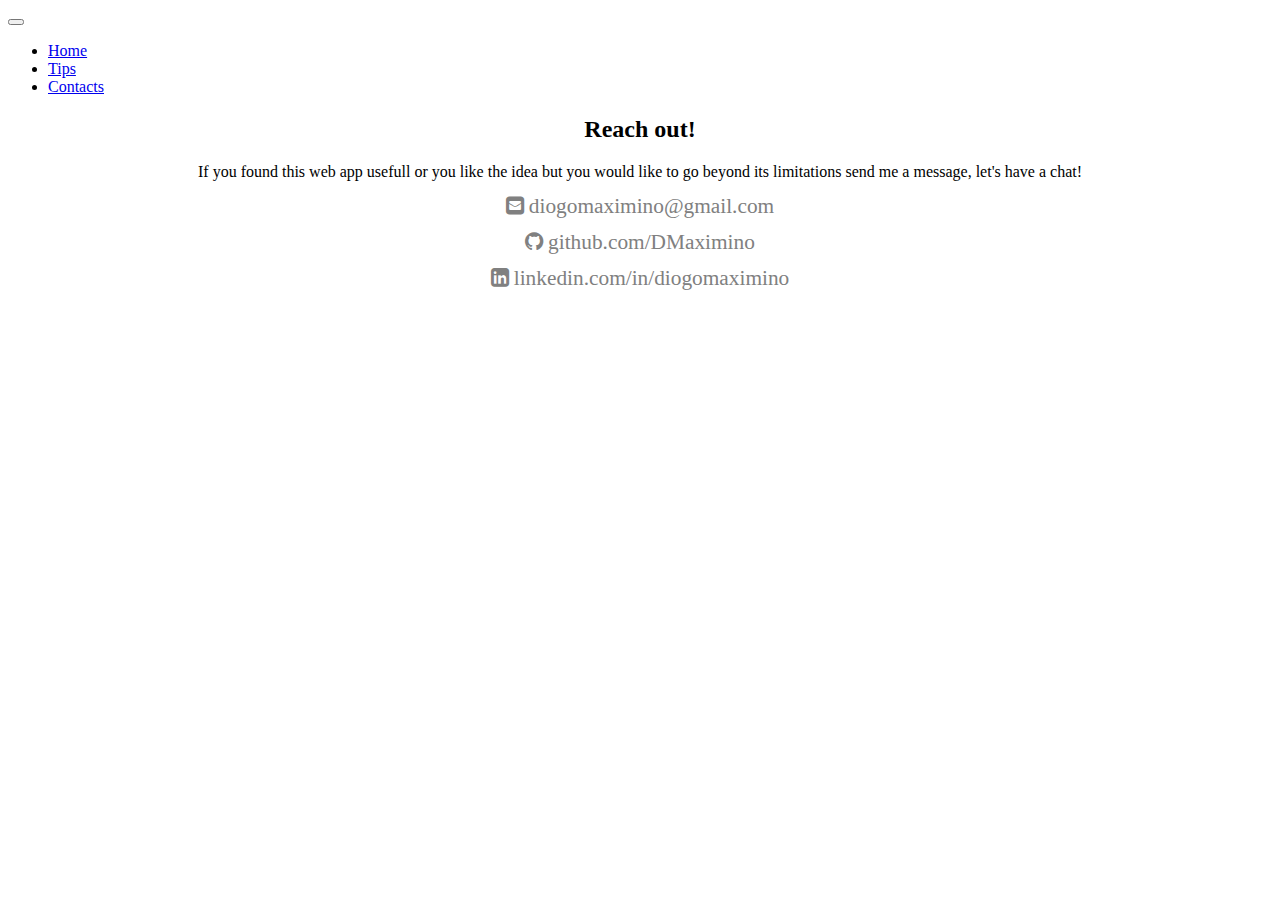
<file: contacts.html>
<!doctype html>
<html lang="en">
<head>
    <!-- Bootstrap CSS -->
  <link rel="stylesheet" href="https://stackpath.bootstrapcdn.com/bootstrap/4.5.0/css/bootstrap.min.css" integrity="sha384-9aIt2nRpC12Uk9gS9baDl411NQApFmC26EwAOH8WgZl5MYYxFfc+NcPb1dKGj7Sk" crossorigin="anonymous">   
  <link href="https://maxcdn.bootstrapcdn.com/font-awesome/4.4.0/css/font-awesome.min.css" rel="stylesheet"/>
</head>
<body>
    <!-- NavBar-->
  <nav class="navbar navbar-expand-lg navbar-light bg-light">
    <button class="navbar-toggler" type="button" data-toggle="collapse" data-target="#navbarSupportedContent" aria-controls="navbarSupportedContent" aria-expanded="false" aria-label="Toggle navigation">
      <span class="navbar-toggler-icon"></span>
    </button>
  
    <div class="collapse navbar-collapse" id="navbarSupportedContent">
      <ul class="navbar-nav mr-auto">
        <li class="nav-item">
          <a class="nav-link" href="index.html">Home</a>
        </li>
        <li class="nav-item">
          <a class="nav-link" href="#">Tips</a>
        </li>
        <li class="nav-item  active">
          <a class="nav-link" href="contacts.html">Contacts<span class="sr-only">(current)</span></a>
        </li>
      </ul>
    </div>
  </nav>
<div class="container">
    <div class="mb-5 mt-3" style="text-align:center">
      <h2>Reach out!</h2>
      <p>If you found this web app usefull or you like the idea but you would like to go beyond its limitations send me a message, let's have a chat!</p>
    </div>
    <div style="text-align:center">
        <p>
        <a href="mailto:diogomaximino@gmail.com"><small style="color:grey" class="fa fa-lg fa-envelope-square">  diogomaximino@gmail.com  </small></a> <br> <br>
        <a href="https://github.com/DMaximino"><small style="color:grey" class="fa fa-lg fa-github">  github.com/DMaximino  </small></a> <br> <br>   
        <a href="https://www.linkedin.com/in/diogomaximino/"><small style="color:grey" class="fa fa-lg fa-linkedin-square">  linkedin.com/in/diogomaximino </small></a> <br>
    </p>
    </div>
  </div>
</body>
  </html>
</file>
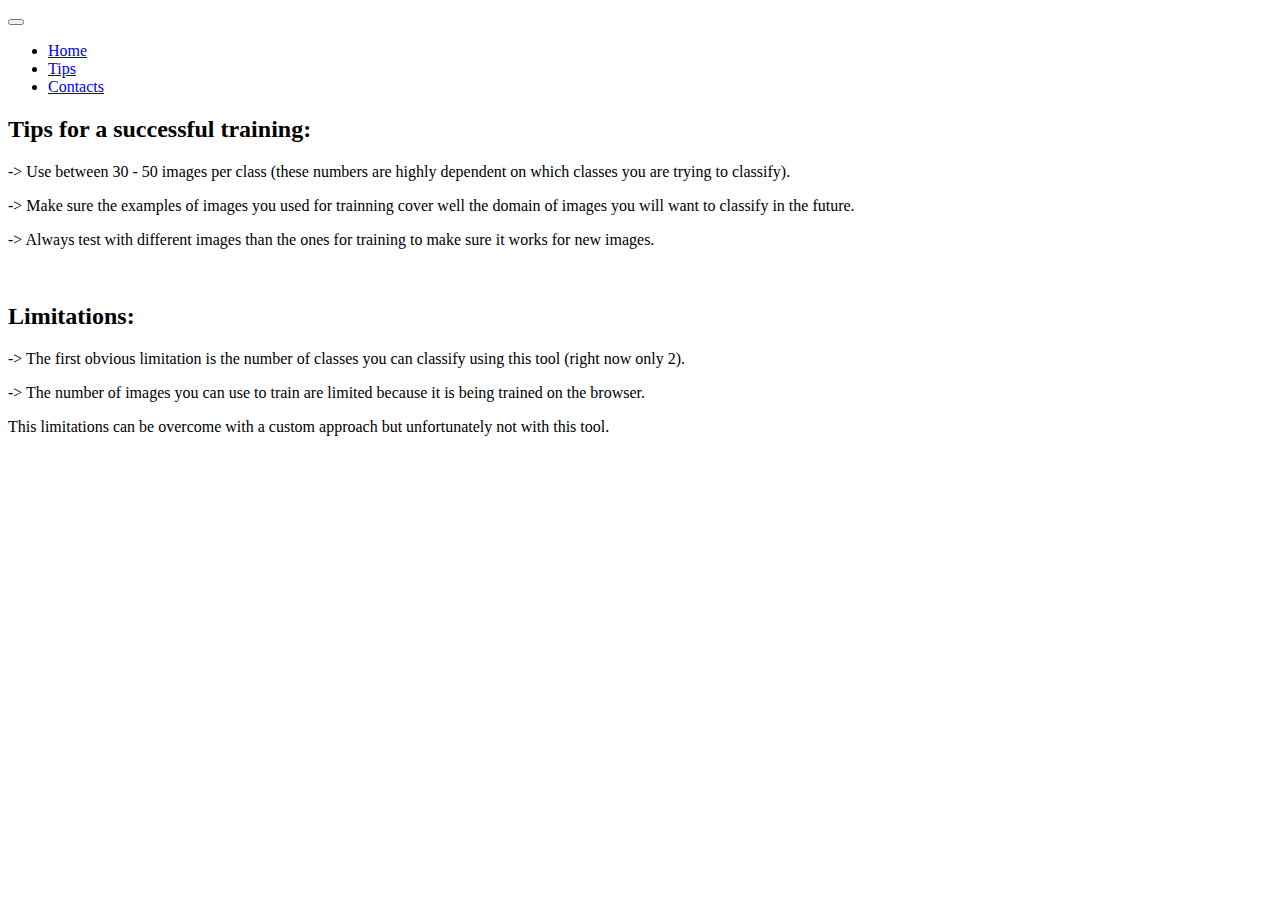
<file: tips.html>
<!doctype html>
<html lang="en">
<head>
    <!-- Bootstrap CSS -->
  <link rel="stylesheet" href="https://stackpath.bootstrapcdn.com/bootstrap/4.5.0/css/bootstrap.min.css" integrity="sha384-9aIt2nRpC12Uk9gS9baDl411NQApFmC26EwAOH8WgZl5MYYxFfc+NcPb1dKGj7Sk" crossorigin="anonymous">   
  <link href="https://maxcdn.bootstrapcdn.com/font-awesome/4.4.0/css/font-awesome.min.css" rel="stylesheet"/>
</head>
<body>
    <!-- NavBar-->
  <nav class="navbar navbar-expand-lg navbar-light bg-light">
    <button class="navbar-toggler" type="button" data-toggle="collapse" data-target="#navbarSupportedContent" aria-controls="navbarSupportedContent" aria-expanded="false" aria-label="Toggle navigation">
      <span class="navbar-toggler-icon"></span>
    </button>
  
    <div class="collapse navbar-collapse" id="navbarSupportedContent">
      <ul class="navbar-nav mr-auto">
        <li class="nav-item">
          <a class="nav-link" href="index.html">Home</a>
        </li>
        <li class="nav-item  active">
          <a class="nav-link" href="tips.html">Tips<span class="sr-only">(current)</span></a>
        </li>
        <li class="nav-item">
          <a class="nav-link" href="contacts.html">Contacts</a>
        </li>
      </ul>
    </div>
  </nav>
<div class="container">
    <div class="mb-5 mt-3" style="text-align:left">
      <h2>Tips for a successful training:</h2>
      <p>-> Use between 30 - 50 images per class (these numbers are highly dependent on which classes you are trying to classify).  </p>
      <p>-> Make sure the examples of images you used for trainning cover well the domain of images you will want to classify in the future. </p>
      <p>-> Always test with different images than the ones for training to make sure it works for new images.</p></br>
      <h2>Limitations:</h2>
      <p>-> The first obvious limitation is the number of classes you can classify using this tool (right now only 2).</p>
      <p>-> The number of images you can use to train are limited because it is being trained on the browser.</p>
      <p>This limitations can be overcome with a custom approach but unfortunately not with this tool.</p>
    </div>
  </div>
</body>
  </html>
</file>
